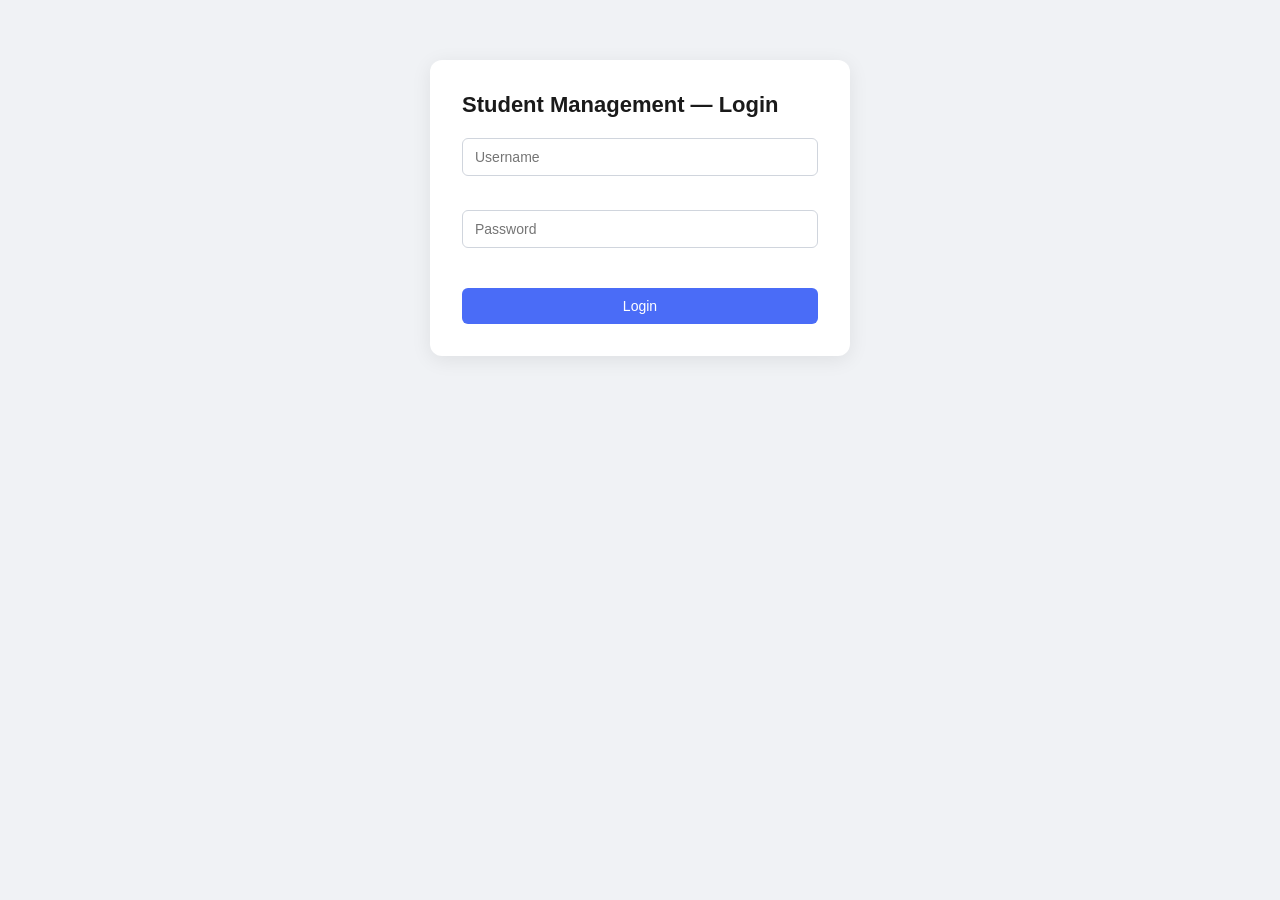
<file: src/main/resources/static/index.html>
<!DOCTYPE html>
<html>
<head>
    <meta charset="UTF-8">
    <title>Login</title>
    <link rel="stylesheet" href="css/style.css">
</head>
<body>
<div class="toast-container" id="toastContainer"></div>
    <div class="container">
        <h2>Student Management — Login</h2>
        <div id="banner" class="banner error"></div>
        <form id="loginForm" novalidate>
            <div class="field">
                <input type="text" id="username" placeholder="Username">
                <div class="field-error" id="usernameError"></div>
            </div>
            <div class="field">
                <input type="password" id="password" placeholder="Password">
                <div class="field-error" id="passwordError"></div>
            </div>
            <button type="submit" id="loginBtn">Login</button>
        </form>
    </div>
    <script src="js/auth.js"></script>
</body>
</html>
</file>
<file: src/main/resources/static/css/style.css>
@charset "UTF-8";

* {
    box-sizing: border-box;
    margin: 0;
    padding: 0;
}

body {
    font-family: 'Segoe UI', Arial, sans-serif;
    background: #f0f2f5;
    color: #1a1a1a;
    min-height: 100vh;
    display: flex;
    justify-content: center;
    align-items: flex-start;
    padding-top: 60px;
}

.container {
    width: 100%;
    max-width: 420px;
    background: white;
    padding: 32px;
    border-radius: 12px;
    box-shadow: 0 4px 20px rgba(0,0,0,0.08);
}

.container.wide {
    max-width: 800px;
}

h2 {
    margin-bottom: 20px;
    font-size: 22px;
}

h3 {
    margin: 20px 0 10px;
    font-size: 16px;
    color: #444;
}

.field {
    margin-bottom: 14px;
}

input {
    width: 100%;
    padding: 10px 12px;
    border: 1px solid #d0d5dd;
    border-radius: 6px;
    font-size: 14px;
    transition: border-color 0.15s;
}

input:focus {
    outline: none;
    border-color: #4a6cf7;
}

input.invalid {
    border-color: #e03131;
}

.field-error {
    color: #e03131;
    font-size: 12px;
    margin-top: 4px;
    min-height: 16px;
}

button {
    cursor: pointer;
    background: #4a6cf7;
    color: white;
    border: none;
    padding: 10px 16px;
    border-radius: 6px;
    font-size: 14px;
    font-weight: 500;
    width: 100%;
    margin-top: 6px;
    transition: background 0.15s, opacity 0.15s;
}

button:hover {
    background: #3a5ce5;
}

button:disabled {
    opacity: 0.6;
    cursor: not-allowed;
}

button.secondary {
    background: #e5e7eb;
    color: #333;
}

button.secondary:hover {
    background: #d1d5db;
}

button.danger {
    background: #e03131;
    width: auto;
    padding: 6px 12px;
    font-size: 12px;
    margin-top: 0;
}

button.danger:hover {
    background: #c92a2a;
}

.top-bar {
    display: flex;
    justify-content: space-between;
    align-items: center;
    margin-bottom: 20px;
}

.top-bar button {
    width: auto;
    padding: 8px 14px;
}



table {
    width: 100%;
    border-collapse: collapse;
    margin-top: 10px;
}

th, td {
    padding: 10px 12px;
    text-align: left;
    border-bottom: 1px solid #eee;
    font-size: 14px;
}

th {
    color: #666;
    font-weight: 600;
    font-size: 12px;
    text-transform: uppercase;
}

.empty-state {
    text-align: center;
    color: #999;
    padding: 30px 0;
}

.spinner {
    display: inline-block;
    width: 14px;
    height: 14px;
    border: 2px solid rgba(255,255,255,0.5);
    border-top-color: white;
    border-radius: 50%;
    animation: spin 0.6s linear infinite;
    margin-right: 8px;
    vertical-align: middle;
}

@keyframes spin {
    to { transform: rotate(360deg); }
}
.pagination {
    display: flex;
    justify-content: center;
    align-items: center;
    gap: 12px;
    margin-top: 16px;
}

.pagination button {
    width: auto;
    padding: 8px 14px;
}

#pageInfo {
    font-size: 13px;
    color: #666;
}

th.sortable {
    cursor: pointer;
    user-select: none;
}

th.sortable:hover {
    color: #4a6cf7;
}

th.sortable.active {
    color: #4a6cf7;
}
.toast-container {
    position: fixed;
    top: 20px;
    right: 20px;
    display: flex;
    flex-direction: column;
    gap: 10px;
    z-index: 1000;
}

.toast {
    padding: 12px 18px;
    border-radius: 8px;
    color: white;
    font-size: 14px;
    box-shadow: 0 4px 12px rgba(0,0,0,0.15);
    animation: slideIn 0.25s ease-out;
    min-width: 220px;
}

.toast.success { background: #2b8a3e; }
.toast.error { background: #c92a2a; }

.toast.fade-out {
    animation: fadeOut 0.25s ease-in forwards;
}

@keyframes slideIn {
    from { transform: translateX(100%); opacity: 0; }
    to { transform: translateX(0); opacity: 1; }
}

@keyframes fadeOut {
    from { opacity: 1; }
    to { opacity: 0; transform: translateX(20px); }
}
.modal-overlay {
    display: none;
    position: fixed;
    top: 0; left: 0; right: 0; bottom: 0;
    background: rgba(0,0,0,0.5);
    justify-content: center;
    align-items: center;
    z-index: 999;
}

.modal-overlay.open {
    display: flex;
}

.modal {
    background: white;
    padding: 24px;
    border-radius: 10px;
    width: 100%;
    max-width: 360px;
}

.modal-actions {
    display: flex;
    gap: 10px;
    margin-top: 16px;
}

.modal-actions button {
    margin-top: 0;
}
</file>
